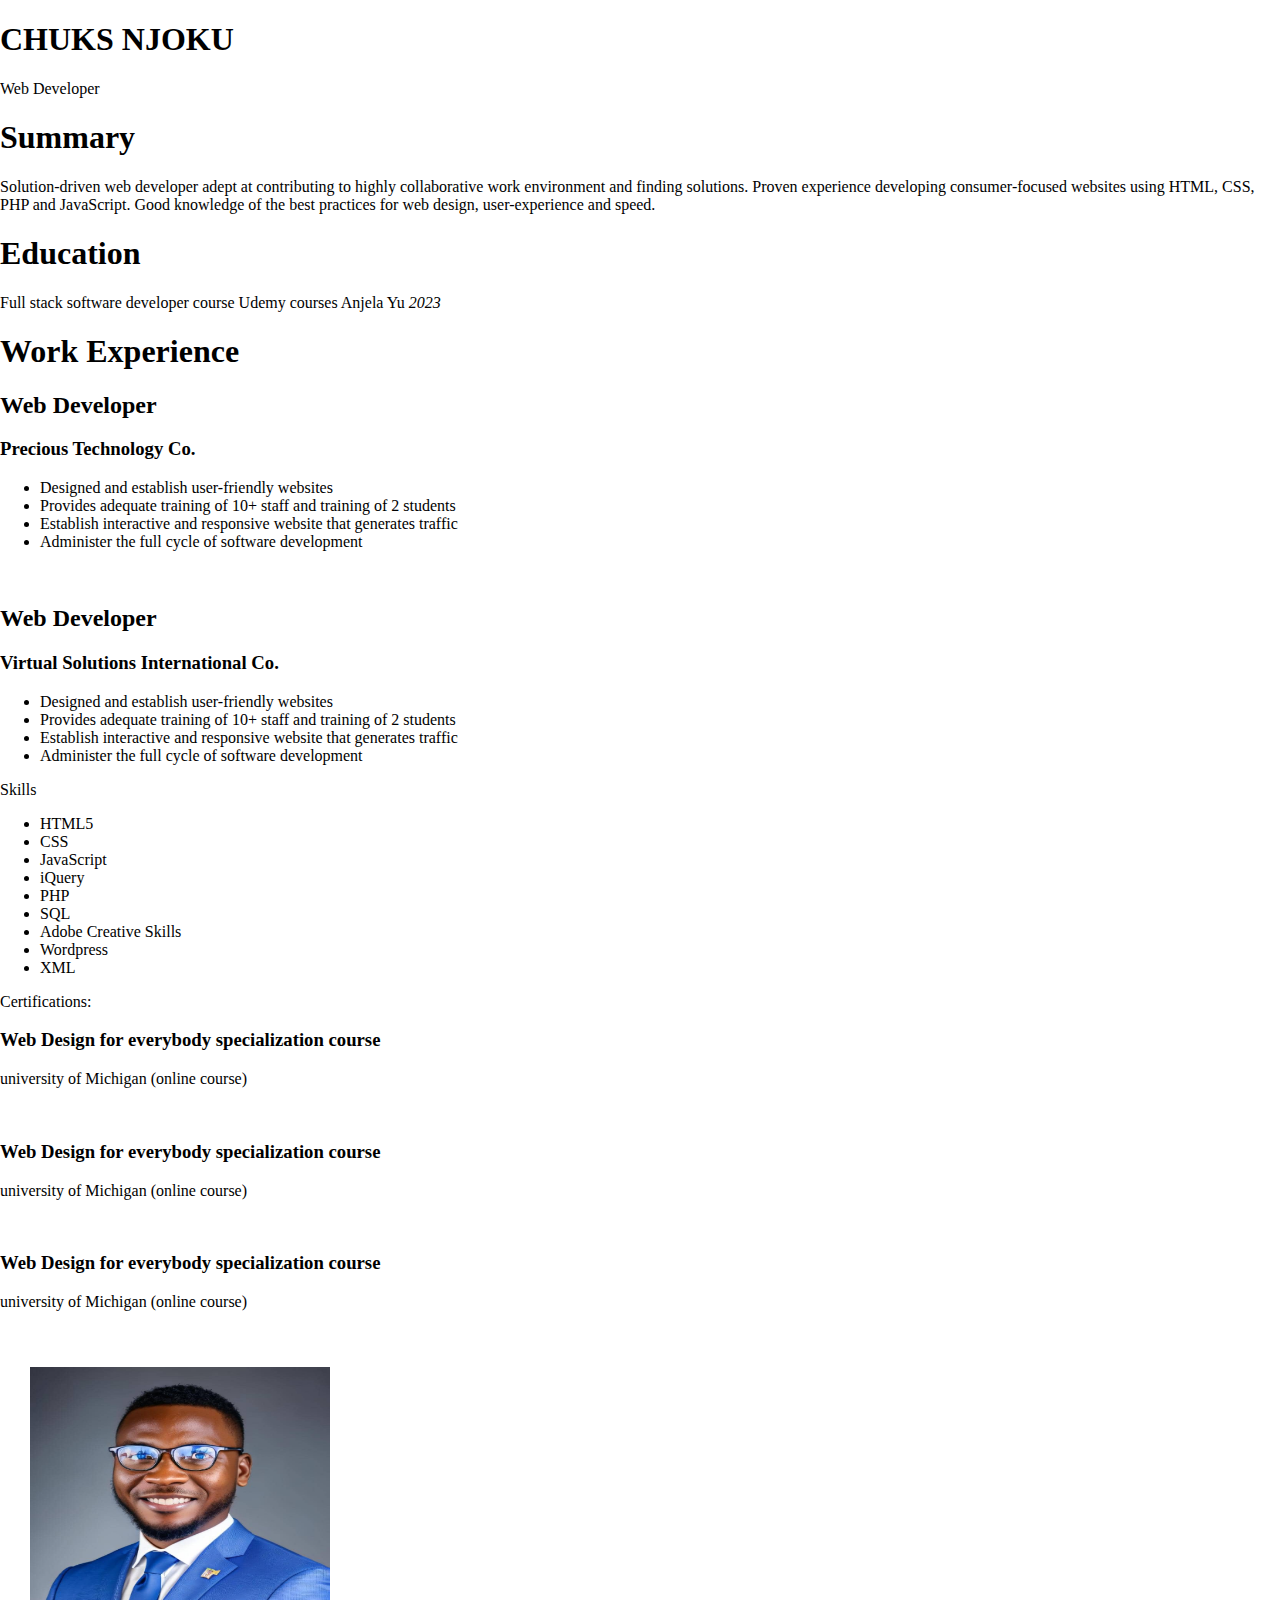
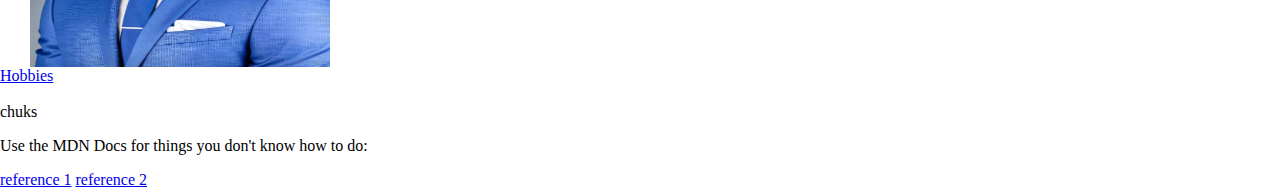
<file: index.html>
<!DOCTYPE html>
<html lang="en">
<head>
    <meta charset="UTF-8">
    <meta name="viewport" content="width=device-width, initial-scale=1.0">
    <title>My Resume</title>
    <link rel="stylesheet" href="index.css">
</head>
<body>
    <header>
        <h1>CHUKS NJOKU</h1>
        <P>Web Developer</P>
    </header>

<!--This section describes my header and a paragraph describing the Summary of my personal profile-->
    <section>
        <header>
            <h1>Summary</h1>
        </header>
        <p>
            Solution-driven web developer adept at contributing to highly collaborative
            work environment and finding solutions. Proven experience developing
            consumer-focused websites using HTML, CSS, PHP and JavaScript.
            Good knowledge of the best practices for web design, user-experience and speed.
        </p>
    </section>

<!--This section is the second section that talks about my education-->
    <section>
        <header>
            <h1>Education</h1>
        </header>
        <p>
            Full stack software developer course 
            Udemy courses 
            Anjela Yu
            <em>2023</em>
        </p>
    </section>

<!--This section below describes my work experiences-->
    <section>
        <header>
            <h1>Work Experience</h1>
        </header>
        <h2>Web Developer</h2>
        <h3>Precious Technology Co.</h3>
        <ul>
            <li>Designed and establish user-friendly websites</li>
            <li>Provides adequate training of 10+ staff and training of 2 students</li>
            <li>Establish interactive and responsive website that generates traffic</li>
            <li>Administer the full cycle of software development</li>
        </ul>
        <br>
        <h2>Web Developer</h2>
        <h3>Virtual Solutions International Co.</h3>
        <ul>
            <li>Designed and establish user-friendly websites</li>
            <li>Provides adequate training of 10+ staff and training of 2 students</li>
            <li>Establish interactive and responsive website that generates traffic</li>
            <li>Administer the full cycle of software development</li>
        </ul>
    </section>

<!--This is the third section-->
    <section>
        <header>
            <h>Skills</h1>
        </header>
       <ul>
        <li>HTML5</li>
        <li>CSS</li>
        <li>JavaScript</li>
        <li>iQuery</li>
        <li>PHP</li>
        <li>SQL</li>
        <li>Adobe Creative Skills</li>
        <li>Wordpress</li>
        <li>XML</li>
       </ul>
    </section>

    <section>
        <header>Certifications:</header>
        <h3>Web Design for everybody specialization course</h3>
        <p>university of Michigan (online course)</p><br>

        <h3>Web Design for everybody specialization course</h3>
        <p>university of Michigan (online course)</p><br>

        <h3>Web Design for everybody specialization course</h3>
        <p>university of Michigan (online course)</p>
    </section>

<!--A portrait was added here to show the face of the developer-->
    <img class="image" src="chuks_portrait.jpg" alt="profile picture" height="300px" width="300px">

<!--This link takes one to the hobby of the developer-->
        <a href="./hobbies.html">Hobbies</a> <br>
        <br>

    <footer>
        chuks
        <p>Use the MDN Docs for things you don't know how to do:</p>
        <a href="./https://developer.mozilla.org/en-">reference 1</a>
        <a href="./US/docs/Web/HTML/Element/footer">reference 2</a>
    </footer>
       
</body>
</html>
</file>
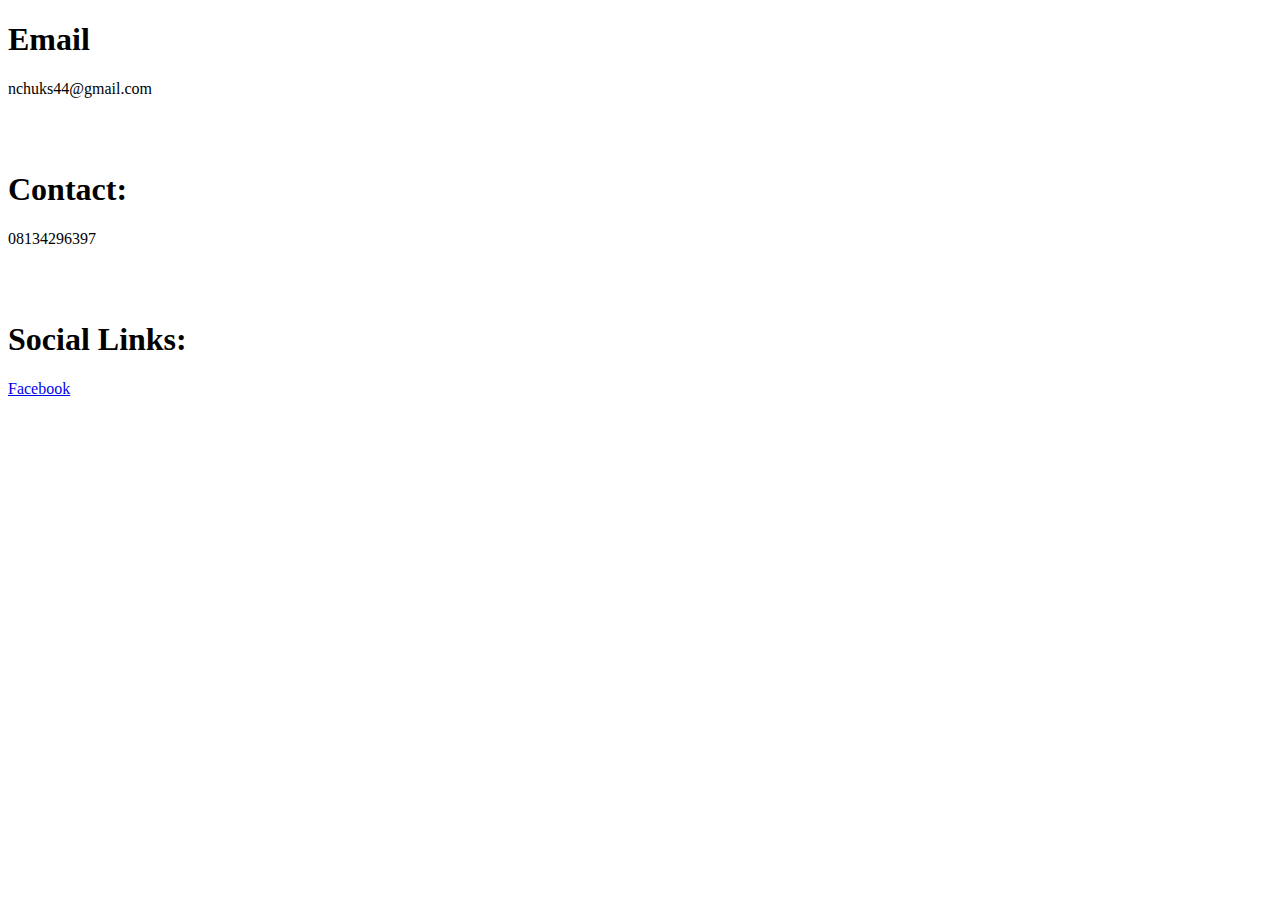
<file: contact.html>
<!DOCTYPE html>
<html lang="en">
<head>
    <meta charset="UTF-8">
    <meta name="viewport" content="width=device-width, initial-scale=1.0">
    <title>Profile contact</title>
</head>
<body>
    <!--Adding up my Email address-->
    <h1>Email</h1>
    <p>nchuks44@gmail.com</p>

    <br>
    <br>
<!--This is my contact-->
    <h1>Contact:</h1>
    <p>08134296397</p>

    <br><br>

<!--Added my social links-->
    <h1>Social Links:</h1>
        <a href="http://www.facebook.com/njoku.chuks.3">Facebook</a>
</body>
</html>
</file>
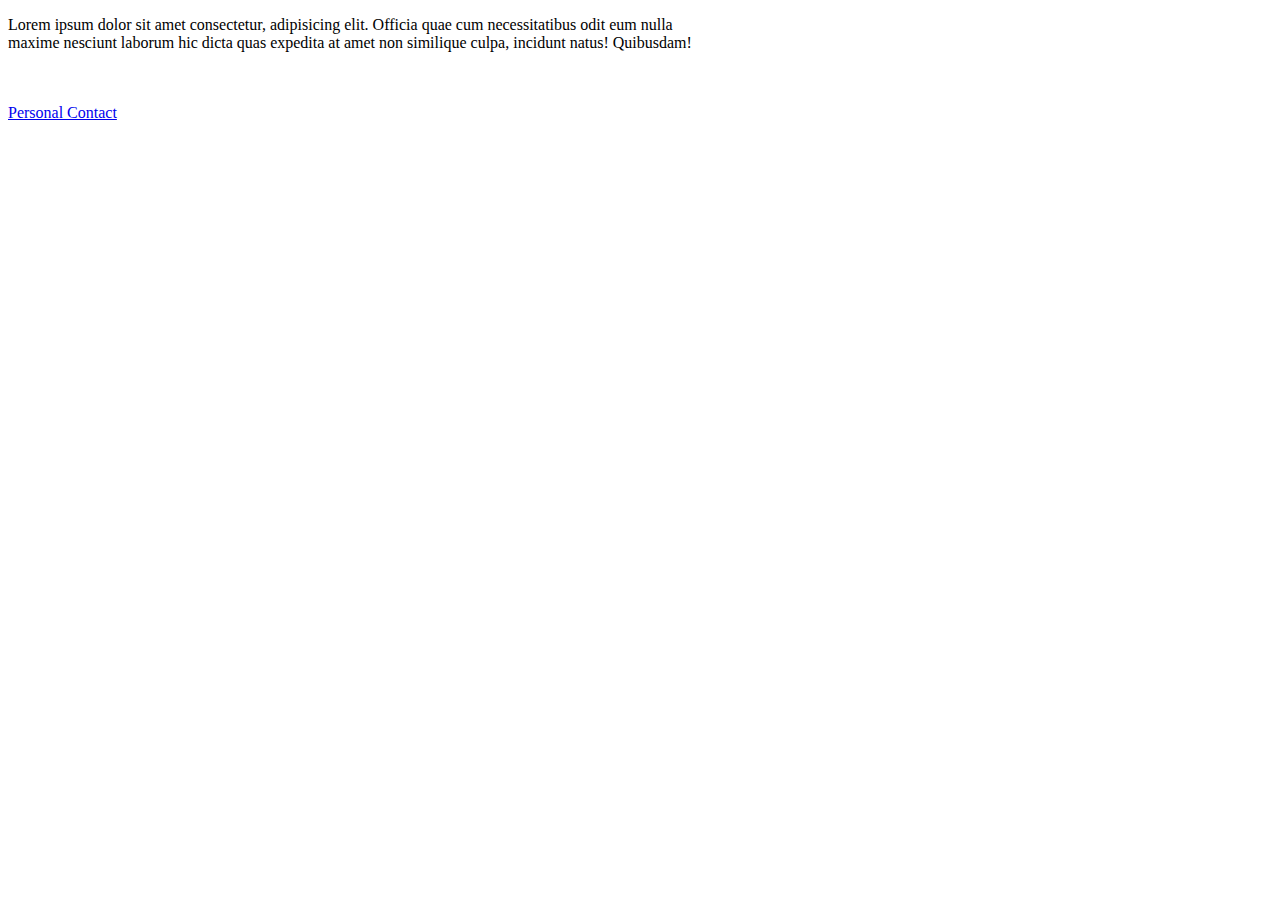
<file: hobbies.html>
<!DOCTYPE html>
<html lang="en">
<head>
    <meta charset="UTF-8">
    <meta name="viewport" content="width=device-width, initial-scale=1.0">
    <title>Hobbies</title>
</head>
<body>

    <!--Created a paragraph showcasing my hobbies-->
    <P>
        Lorem ipsum dolor sit amet consectetur, adipisicing elit. 
        Officia quae cum necessitatibus odit eum nulla <br>
        maxime nesciunt laborum hic dicta quas expedita at 
        amet non similique culpa, incidunt natus! Quibusdam!
    </P>
    <br><br>
<!--Adding a link that will lead to my contact me webpage-->
    <a href="./contact.html">Personal Contact</a>
</body>
</html>
</file>
<file: index.css>
body{
    padding: 0;
    margin: 0;
}

.top_header{
    background-color: aquamarine;
    color: white;
    text-align: center;
    padding-top: 20px;
    margin: 50px 30px 10px 30px;
}

.image{
    display: block;
    margin-left: 30px;
     max-width: 300px;
     padding-top: 40px;
}

#nav-list{
    display: inline-block;
    text-align: left;
    margin: 1opx;
    color: brown;
}

#na-list li{
    display: inline-block;
    list-style: none;
}

.para{
    color: white;
}

#para1{
    background-color: white;
    color: black;
    margin-left: 500px;
    margin-top: 10px;
    border-color: darkorange;
    border-width: 10px;
    border-style: ridge;
}
</file>
